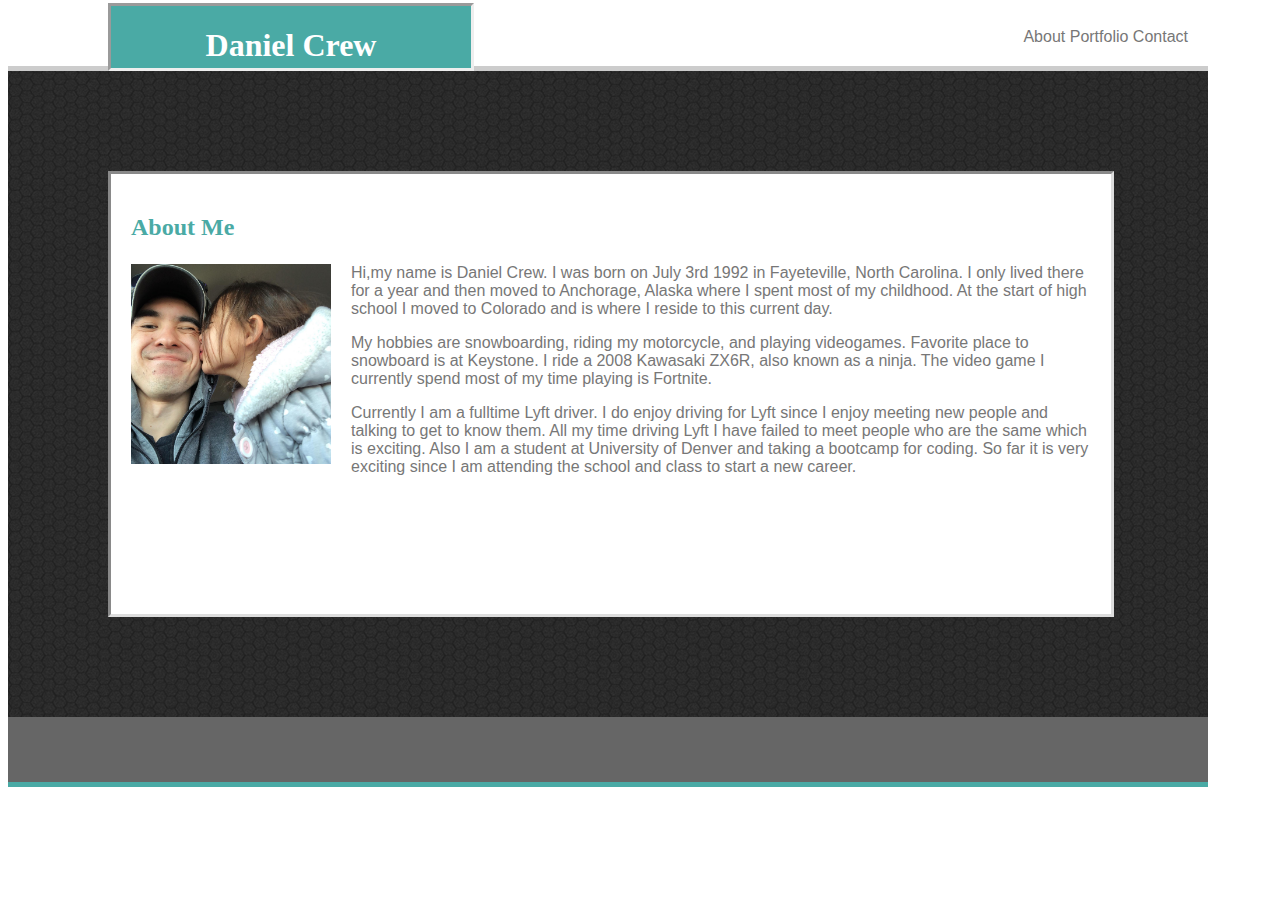
<file: index.html>
<!DOCTYPE html>
<html>
<title>Basic-Portfolio</title>
<link href="style.css" rel="stylesheet">

<head>
    <title>Basic-Portfolio</title>
    <link href="style.css" rel="stylesheet">
</head>

<body>

    <div class="container">
            <div id="Links">
                    <nav>
                        <a href="index.html">About</a>
                        <a href="portfolio.html">Portfolio</a>
                        <a href="contact.html">Contact</a>
                    </nav>
                        <div id="head">
                            <header>    
                                <h1>Daniel Crew</h1>
                            </header>    
                        </div>    
            </div>
                

        <div class="AboutMe">
            <h2>About Me</h2>

            <img src="images/me.jpg">

            <p>
                Hi,my name is Daniel Crew. I was born on July 3rd 1992 in Fayeteville, North Carolina. I only lived
                there for a year and then moved to Anchorage, Alaska where I spent most of my childhood. At the start of
                high school I moved to Colorado and is where I reside to this current day.
            </p>
            <p>
                My hobbies are snowboarding, riding my motorcycle, and playing videogames. Favorite place to snowboard
                is at Keystone. I ride a 2008 Kawasaki ZX6R, also known as a ninja. The video game I currently spend
                most of my time playing is Fortnite.
            </p>
            <p>
                Currently I am a fulltime Lyft driver. I do enjoy driving for Lyft since I enjoy meeting new people and
                talking to get to know them. All my time driving Lyft I have failed to meet people who are the same
                which is exciting. Also I am a student at University of Denver and taking a bootcamp for coding. So far
                it is very exciting since I am attending the school and class to start a new career.
            </p>
        </div>

        <div id="footer">
            
        </div>
    </div>

</body>

</html>
</file>
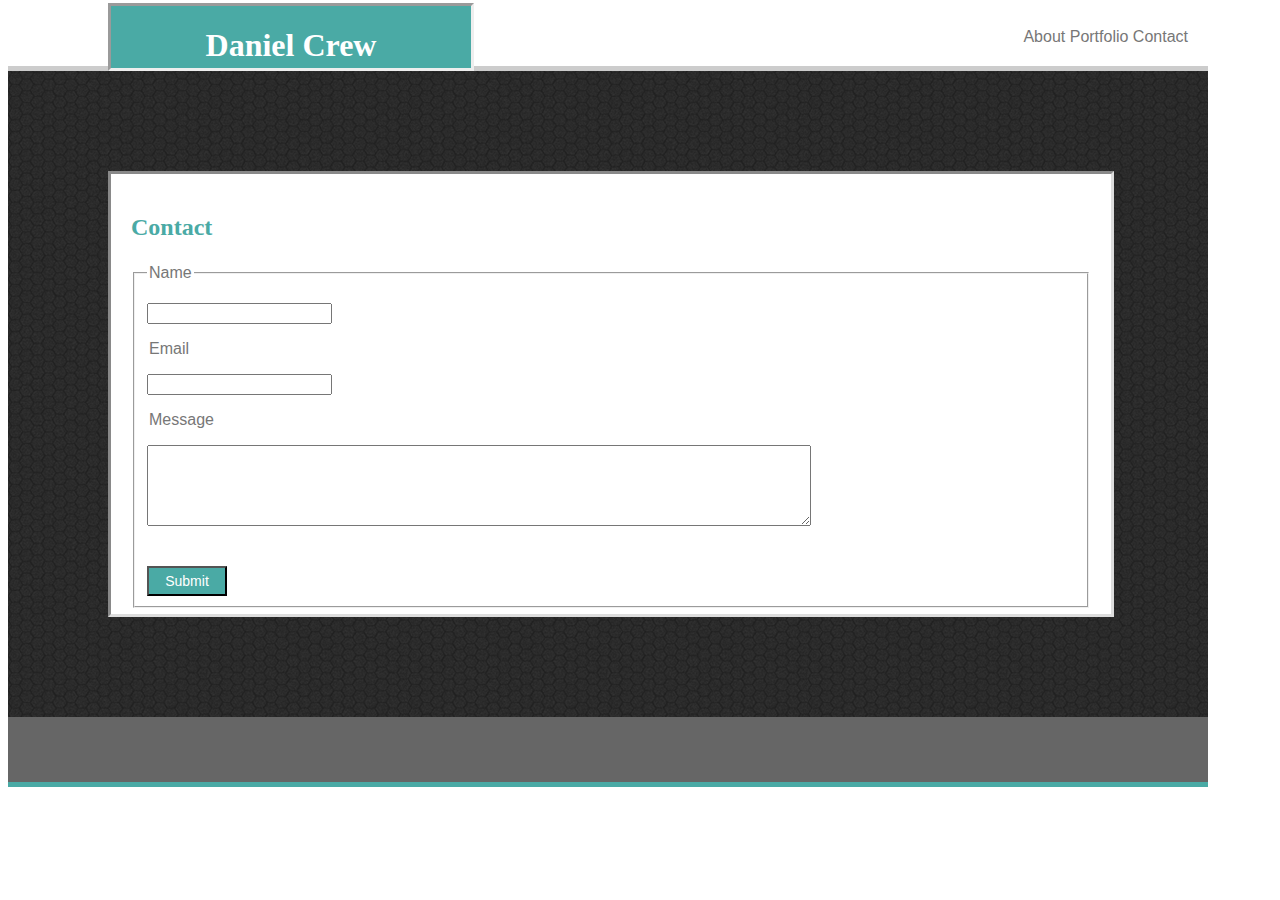
<file: contact.html>
<!DOCTYPE html>
<html>

<head>
    <title>Basic-Portfolio-Contact</title>
    <link href="style.css" rel="stylesheet">

</head>

<body>

    <div class="container">
        <div id="Links">
            <nav>
                <a href="index.html">About</a>
                <a href="portfolio.html">Portfolio</a>
                <a href="contact.html">Contact</a>
            </nav>
            <div id="head">
                <header>
                    <h1>Daniel Crew</h1>
                </header>
            </div>
        </div>

        <div id="contact">
            <h2>Contact</h2>
            <form>
                <fieldset>
                    <legend>Name</legend>
                    <p>
                        <input type="text" id="Name" />
                    </p>

                    <legend>Email</legend>
                    <p>
                        <input type="text" id="Email" />
                    </p>

                    <legend>Message</legend>
                    <p>
                        <textarea id="Message" rows="5" cols="80"></textarea>
                    </p>

                    <button>Submit</button>

                </fieldset>
            </form>
        </div>
        <div id="footer"></div> 
    </div>     
</body>

</html>
</file>
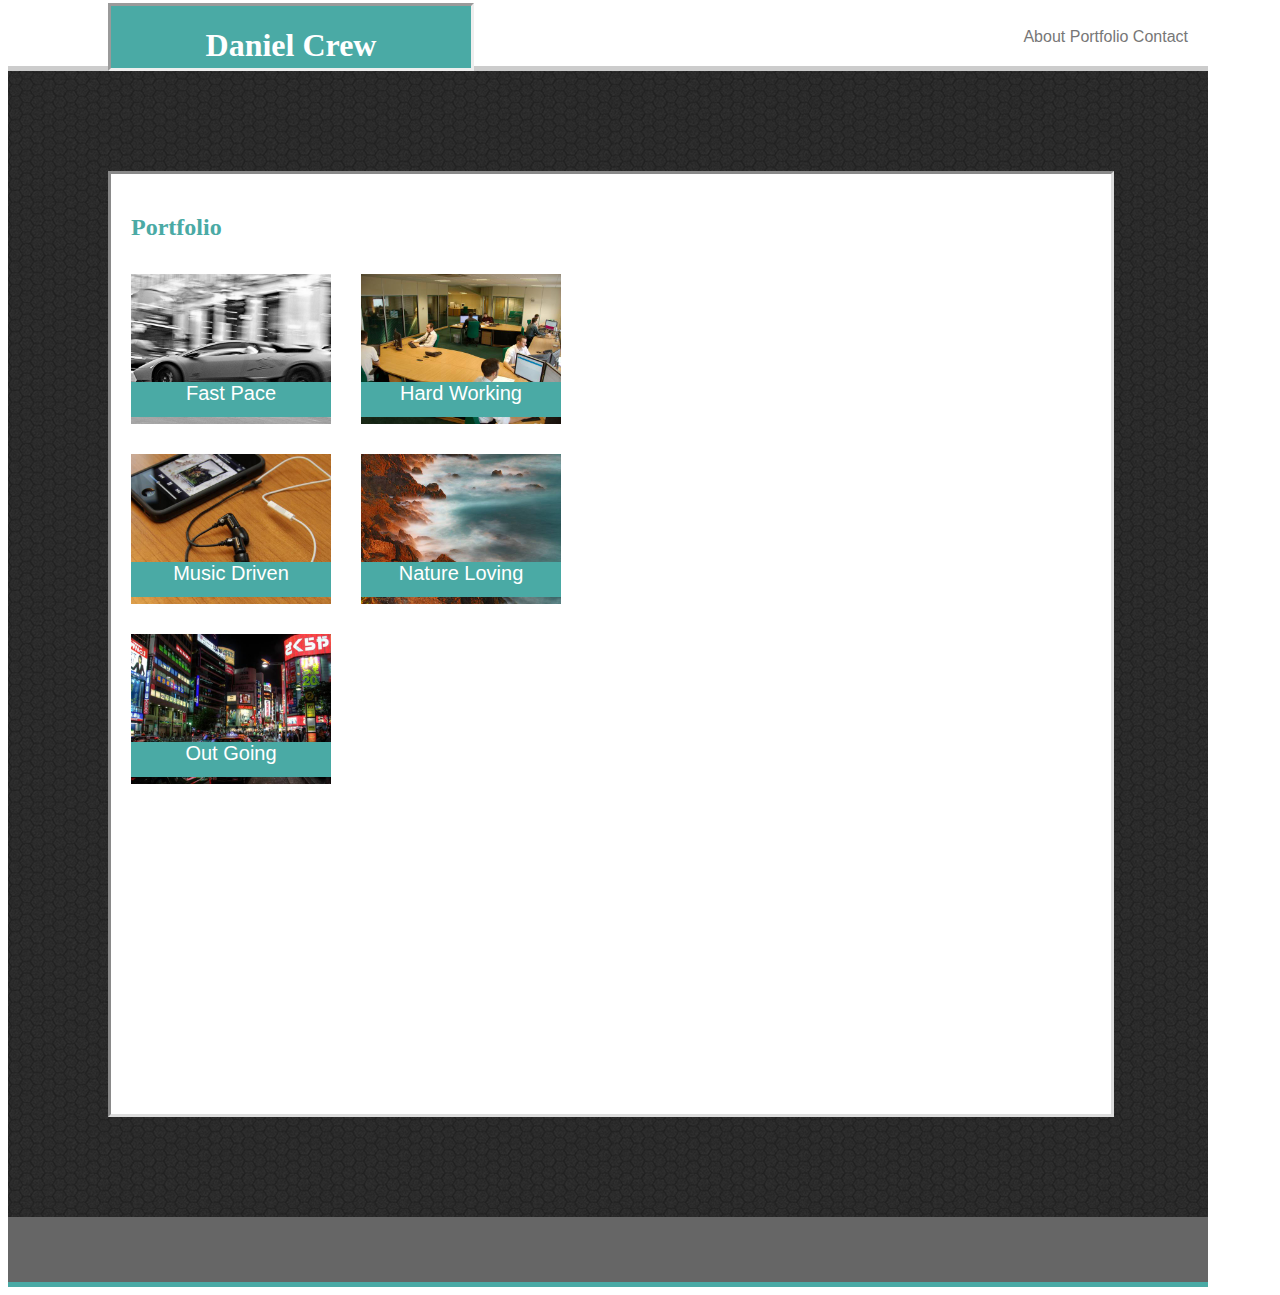
<file: portfolio.html>
<!DOCTYPE html>
<html>
    <head>
        <title>Basic-Portfolio</title>
        <link href="style.css" rel="stylesheet">
    </head>

<body>
    <div class="container">
        <div id="Links">
            <nav>
                <a href="index.html">About</a>
                <a href="portfolio.html">Portfolio</a>
                <a href="contact.html">Contact</a>
            </nav>
                <div id="head">
                    <header>
                        <h1>Daniel Crew</h1>
                    </header>
               </div>
        </div>
            
    <div class="portfolio">
            <h2>Portfolio</h2>
        

        <div class="box1">
            <img src="images/car.jpg">
                <div id="box1title">Fast Pace</div>
        </div>

        <div class="box2">
            <img src="images/business.jpg">
                <div id="box2title">Hard Working</div>
        </div>

        <div class="box3">
            <img src="images/music.jpg">
                <div id="box3title">Music Driven</div>
        </div>

        <div class="box4">
            <img src="images/nature.jpg">
                <div id="box4title">Nature Loving</div>
        </div>

        <div class="box5">
            <img src="images/night.jpg">
                <div id="box5title">Out Going</div>
        </div>
        
    </div>

    <div id="footer"></div>

</body>
</html>
</file>
<file: style.css>
#head {
text-align: center;
background-color: #4aaaa5;
top: -5px;
font-family: Georgia, 'Times New Roman', Times, serif;
color: white;
width: 30%;
position: absolute;
left: 100px;
border-style: inset;
height: 62px;
}

.AboutMe {
color: #777777;
padding: 20px;
font-family: Arial, Helvetica, sans-serif;
margin: 100px;
border-style: inset;
border-color: #dddddd;
height: 400px;
width: 960px;
background-color: #ffffff;

}
#Links {
text-align: right;
font-family: Arial, Helvetica, sans-serif;
border-bottom-style: solid;
border-color: #cccccc;
position: relative;
background-color: #ffffff;
padding: 20px;
border-bottom-width: 5px;
}

.container {
border-bottom-style: solid;
border-bottom-color: #4aaaa5;
border-bottom-width: 5px;
background-image: url(images/dark-honeycomb.png);
width: 1200px;
}

a {
color: #777777;
text-decoration: none;
}

a:hover {
color: #4aaaa5;
}

h2 {
color: #4aaaa5;
font-family: Georgia, 'Times New Roman', Times, serif;
border-bottom-style: solid;
border-bottom-color: #ffffff;
padding: 0px;
}

img {
float:left;
width: 200px;
margin-right: 20px;
}

#contact {
color: #777777;
padding: 20px;
font-family: Arial, Helvetica, sans-serif;
margin: 100px;
border-style: inset;
border-color: #dddddd;
height: 400px;
width: 960px;
background-color: #ffffff;
}

button {
background-color: #4aaaa5;
color: #ffffff;
margin-top: 20px;
font-size: 14px;
padding: 5px;
width: 80px;
}

.portfolio {
color: #777777;
padding: 20px;
font-family: Arial, Helvetica, sans-serif;
margin: 100px;
border-style: inset;
border-color: #dddddd;
height: 900px;
width: 960px;
background-color: #ffffff;
position: relative;
}

#footer {
background-color: #666666;
height: 65px;
color: #cccccc;
text-align: center;
}

#box1title {
position: relative;
width: 200px;
height: 35px;
margin-top: auto;
margin-top: 238px;
background:  #4aaaa5;
text-align: center;
color: white;
bottom: 130px;
font-size: 20px;
}

#box2title {
position: relative;
width: 200px;
height: 35px;
margin-top: auto;
margin-top: 238px;
background:  #4aaaa5;
text-align: center;
color: white;
bottom: 130px;
font-size: 20px;
}

#box3title {
position: relative;
width: 200px;
height: 35px;
margin-top: auto;
margin-top: 238px;
background:  #4aaaa5;
text-align: center;
color: white;
bottom: 130px;
font-size: 20px;
}

#box4title {
position: relative;
width: 200px;
height: 35px;
margin-auto: auto;
margin-top: 238px;
background:  #4aaaa5;
text-align: center;
color: white;
bottom: 130px;
font-size: 20px;
}

#box5title {
position: relative;
width: 200px;
height: 35px;
margin-auto: auto;
margin-top: 238px;
background:  #4aaaa5;
text-align: center;
color: white;
bottom: 130px;
font-size: 20px;
}

.box1 {
position: absolute;
top: 100px;
}

.box2 {
position: absolute;
top: 100px;
left: 250px;
}

.box3 {
position: absolute;
top: 280px;
}

.box4 {
position: absolute;
top: 280px;
left: 250px
}

.box5 {
position: absolute;
top: 460px;
}
</file>
